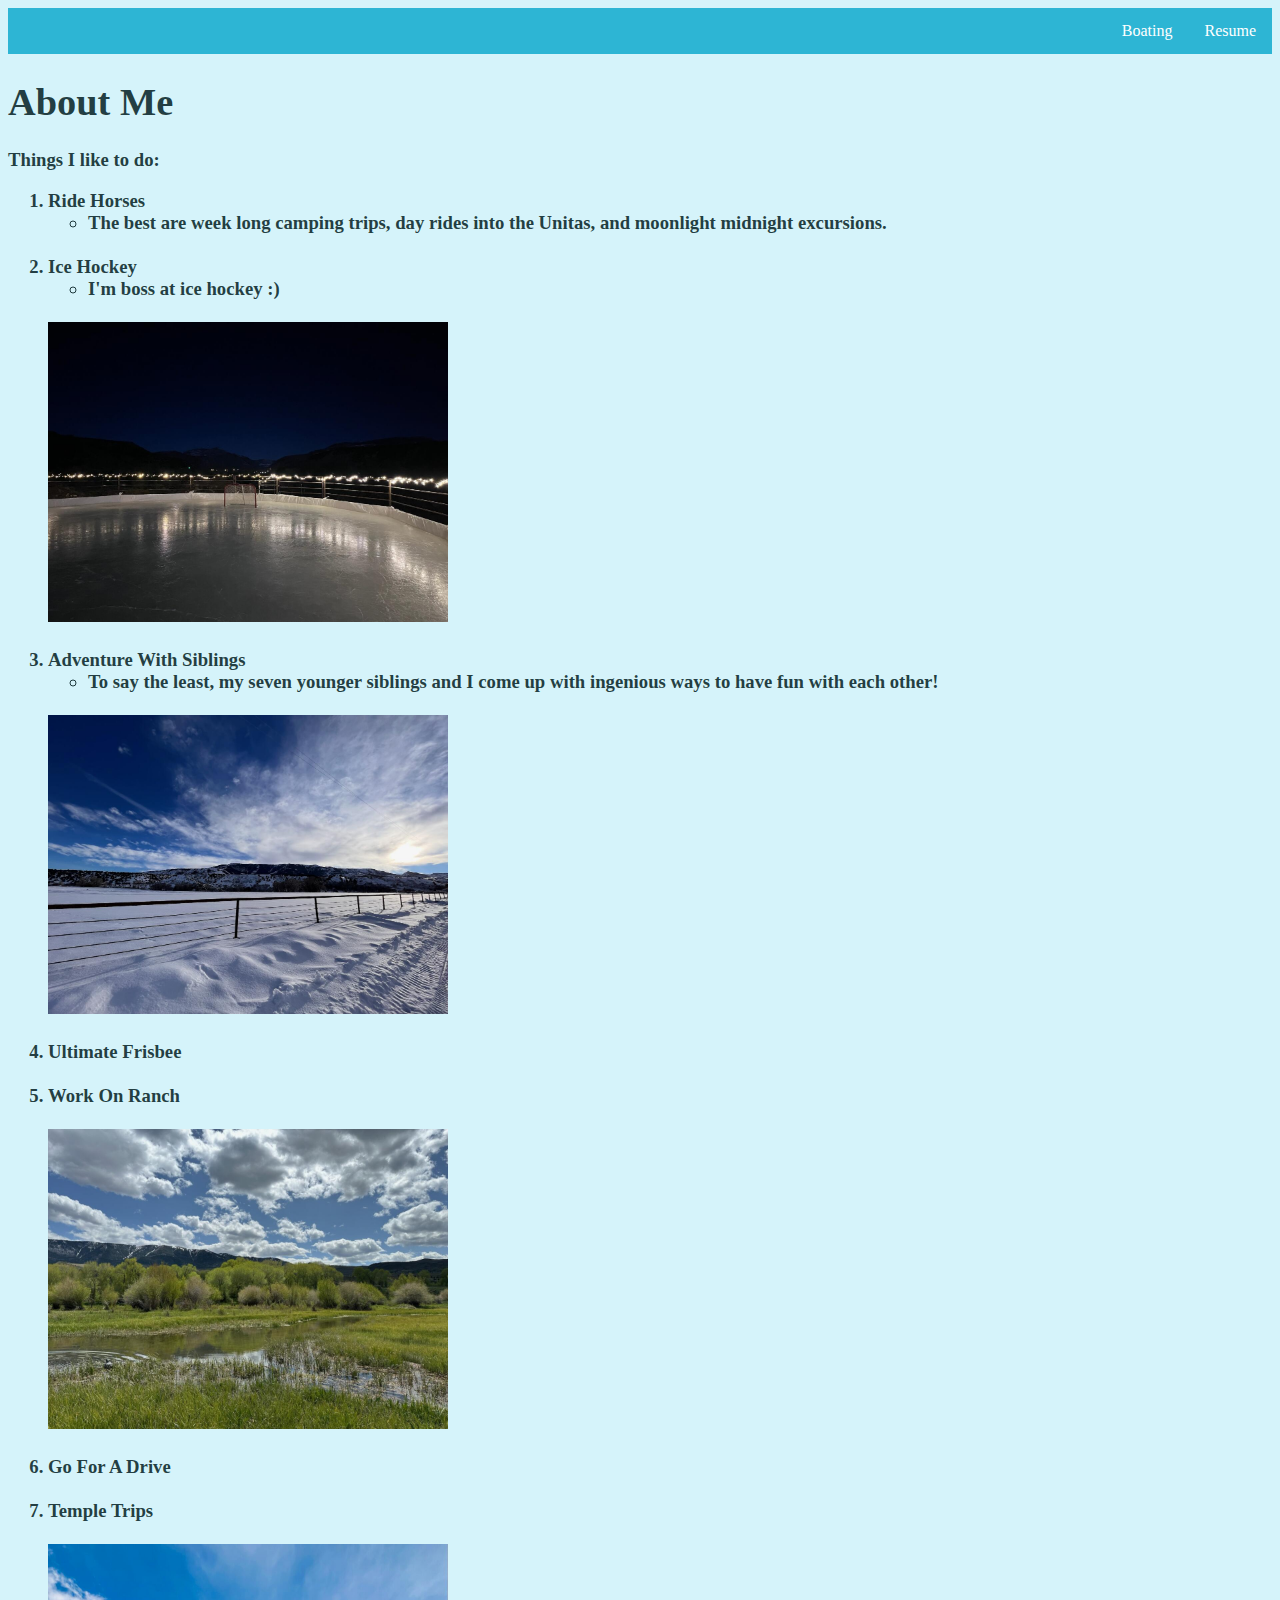
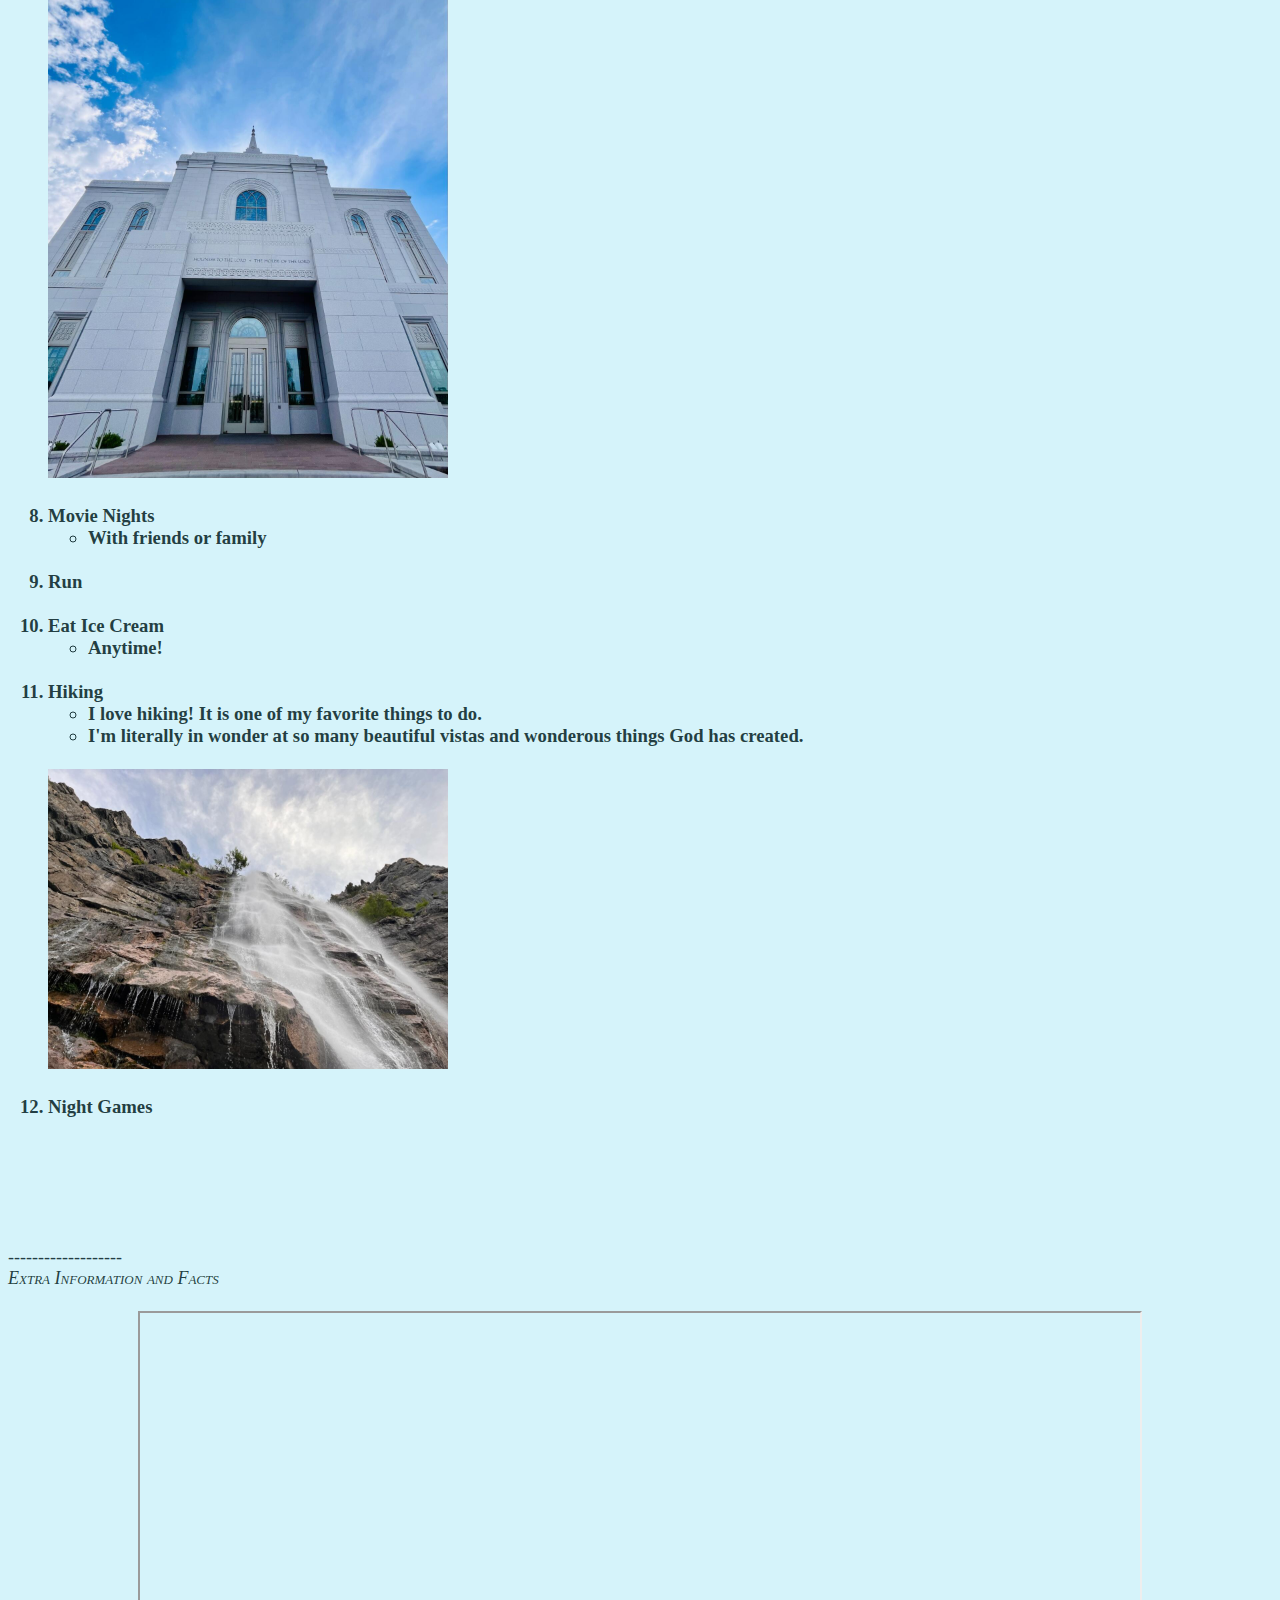
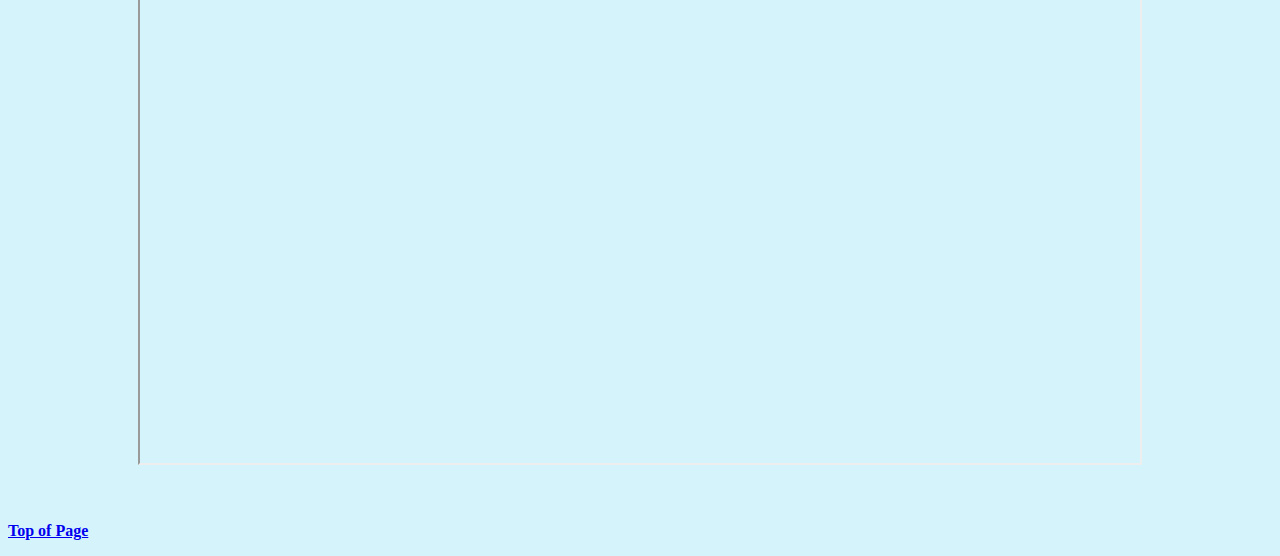
<file: html/myblankhtml.html>
<!DOCTYPE html>
<html lang="en">
<head>
    <meta charset="UTF-8">
    <meta name="viewport" content="width=device-width, initial-scale=1.0">
    <title>About Me!</title>
    <link rel="stylesheet" href="../css/mystyles.css">
</head>
<nav>
    <ul>
        <li><a href="resume.html">Resume</a></li>
        <li><a href="../index.html">Boating</a></li>
    </ul>
</nav>
<body>
    <div class="top"><h1>About Me</h1></div>
    <h3>
        Things I like to do:
        <ol>
            <li>Ride Horses</li>
                <ul>
                    <li>The best are week long camping trips,
                        day rides into the Unitas,
                        and moonlight midnight excursions.
                    </li>
                </ul> <br>
            <li>Ice Hockey</li>
                <ul>
                    <li>I'm boss at ice hockey :)</li>
                </ul> <br>
                <img src="../myimg/hockey.jpg" width="400px" alt="Awesome Ice Rink"> <br> <br>
            
            <li>Adventure With Siblings</li>
                <ul>
                    <li>To say the least, my seven younger siblings and I 
                        come up with ingenious ways to have fun with each other!
                    </li>
                </ul> <br>
                <img src="../myimg/snowymountains.jpg" width="400px" alt="Mountains of Adventure"> <br> <br>
            <li>Ultimate Frisbee</li> <br>
            <li>Work On Ranch</li> <br>
                <img src="../myimg/farm.jpg" width="400px" alt="Beautiful Mountains on Ranch"> <br> <br>
            <li>Go For A Drive</li> <br>
            <li>Temple Trips</li> <br>
            <img src="../myimg/temple.jpg" width="400px" alt="Orem Temple"> <br> <br>
            <li>Movie Nights</li>
                <ul>
                    <li>With friends or family</li>
                </ul> <br>
            <li>Run</li> <br>
            <li>Eat Ice Cream</li>
                <ul>
                    <li>Anytime!</li>
                </ul> <br>
            <li>Hiking</li>
                <ul>
                    <li>I love hiking! It is one of my favorite things to do.</li>
                    <li>I'm literally in wonder at so many beautiful vistas
                        and wonderous things God has created.</li>
                </ul> <br>
                <img src="../myimg/hiking.jpg" width="400px" alt="Bridal Veil Falls"> <br> <br>
            <li> Night Games</li><br>
        </ol> <br> <br> <br> <br>
        <div id="extra">
            ------------------- <br> Extra Information and Facts</div>
        <div id="hockeytableau">
            <div class='tableauPlaceholder' id='viz1718746083492' style='position: relative'><noscript><a href='#'><img alt='Summary ' src='https:&#47;&#47;public.tableau.com&#47;static&#47;images&#47;II&#47;IIHFIceHockeyWorldChampionshipMedalists&#47;Summary&#47;1_rss.png' style='border: none' /></a></noscript><object class='tableauViz'  style='display:none;'><param name='host_url' value='https%3A%2F%2Fpublic.tableau.com%2F' /> <param name='embed_code_version' value='3' /> <param name='site_root' value='' /><param name='name' value='IIHFIceHockeyWorldChampionshipMedalists&#47;Summary' /><param name='tabs' value='no' /><param name='toolbar' value='yes' /><param name='static_image' value='https:&#47;&#47;public.tableau.com&#47;static&#47;images&#47;II&#47;IIHFIceHockeyWorldChampionshipMedalists&#47;Summary&#47;1.png' /> <param name='animate_transition' value='yes' /><param name='display_static_image' value='yes' /><param name='display_spinner' value='yes' /><param name='display_overlay' value='yes' /><param name='display_count' value='yes' /><param name='language' value='en-US' /></object>
            </div>
            <script type='text/javascript'> var divElement = document.getElementById('viz1718746083492'); var vizElement = divElement.getElementsByTagName('object')[0];                    if ( divElement.offsetWidth > 800 ) { vizElement.style.width='1400px';vizElement.style.height='927px';} else if ( divElement.offsetWidth > 500 ) { vizElement.style.width='1400px';vizElement.style.height='927px';} else { vizElement.style.width='100%';vizElement.style.height='1427px';} var scriptElement = document.createElement('script');  scriptElement.src = 'https://public.tableau.com/javascripts/api/viz_v1.js';                    vizElement.parentNode.insertBefore(scriptElement, vizElement);      
            </script> <br>
        </div>

        <div id="youtube">
            <iframe width="1000" height="750" src="https://www.youtube.com/embed/_7PGZoFFnck"></iframe>
            <!-- src="https://www.youtube.com/embed/tgbNymZ7vqY?autoplay=1&mute=1"--> 
            <!-- </iframe> -->
        </div>
    </h3><br>

    <div id="onpageanchor"><p><a href="#top">Top of Page</a></p>
    </div>

   
</body>
</html>
</file>
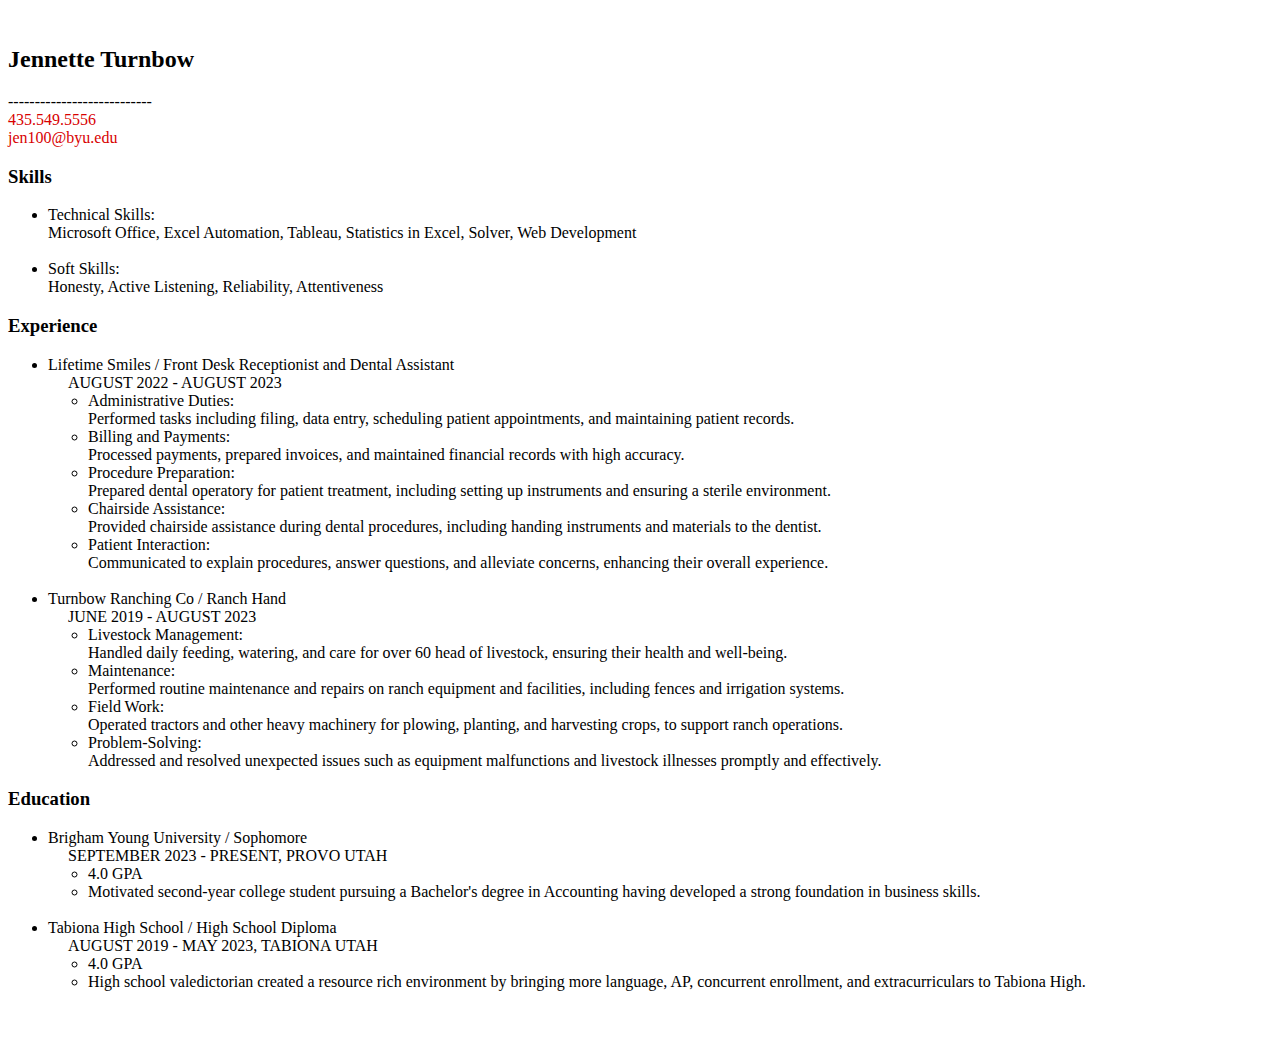
<file: html/resume.html>
<!DOCTYPE html>
<html lang="en">
<head>
    <meta charset="UTF-8">
    <meta name="viewport" content="width=device-width, initial-scale=1.0">
    <title>Resume</title>
</head>
<body>
    <br><h2>Jennette Turnbow</h2>
    <div id="contactinfo">
       --------------------------- <br>
        <div style="color: rgb(216, 0, 0);">
            435.549.5556 <br>
            jen100@byu.edu <br>
        </div>
       
    </div>

    <h3>Skills</h3>
    <ul>
        <li>Technical Skills: <br>Microsoft Office, Excel Automation, Tableau, Statistics in Excel, Solver, Web Development </li>
        <br><li>Soft Skills: <br>Honesty, Active Listening, Reliability, Attentiveness</li>
    </ul>


    <h3>Experience</h3>
    <ul>
        <li>Lifetime Smiles / Front Desk Receptionist and Dental Assistant        </li>
            <div style="text-indent: 20px;">AUGUST 2022 - AUGUST  2023</div>
            <ul>
                <li>Administrative Duties: <br> Performed tasks including filing, data entry, scheduling patient appointments, and maintaining patient records.                </li>
                <li>Billing and Payments: <br>Processed payments, prepared invoices, and maintained financial records with high accuracy.</li>
                <li>Procedure Preparation: <br>Prepared dental operatory for patient treatment, including setting up instruments and ensuring a sterile environment.</li>
                <li>Chairside Assistance: <br>Provided chairside assistance during dental procedures, including handing instruments and materials to the dentist.</li>
                <li>Patient Interaction: <br>Communicated to explain procedures, answer questions, and alleviate concerns, enhancing their overall experience.</li>
            <br></ul>
        <li>Turnbow Ranching Co  / Ranch Hand</li>
            <div style="text-indent: 20px;">JUNE  2019 - AUGUST  2023</div>
            <ul>
                <li>Livestock Management: <br>Handled daily feeding, watering, and care for over 60 head of livestock, ensuring their health and well-being.</li>
                <li>Maintenance: <br>Performed routine maintenance and repairs on ranch equipment and facilities, including fences and irrigation systems.</li>
                <li>Field Work: <br>Operated tractors and other heavy machinery for plowing, planting, and harvesting crops, to support ranch operations. </li>
                <li>Problem-Solving: <br>Addressed and resolved unexpected issues such as equipment malfunctions and livestock illnesses promptly and effectively.</li>
            </ul>
    </ul>
    <h3>Education</h3>
    <ul>
        <li>Brigham Young University / Sophomore</li>
            <div style="text-indent: 20px;">SEPTEMBER  2023 - PRESENT,  PROVO UTAH</div>
            <ul>
                <li>4.0 GPA</li>
                <li>Motivated second-year college student pursuing a Bachelor's degree in Accounting having developed a strong foundation in business skills.</li>
            </ul>
        <br><li>Tabiona High School  / High School Diploma</li>
            <div style="text-indent: 20px;">AUGUST  2019 - MAY 2023,  TABIONA UTAH</div>
            <ul>
                <li>4.0 GPA</li>
                <li>High school valedictorian created a resource rich environment by bringing more language, AP, concurrent enrollment, and extracurriculars to Tabiona High.                </li>
            </ul>
    </ul>
    <br> <br>
</body>
</html>
</file>
<file: css/mystyles.css>
body {
    background-color: #d5f3fa;
    font-family: Georgia, 'Times New Roman', Times, serif;
    font-weight: lighter;
    color: #031d22dc;
    font-style: normal;
    text-align: left;
}

#hockeytableau  {
    width: 100%;
    scale: 70%;
    margin-left: 37px;
}
#extra {
    font-style: italic;
    font-style: oblique;
    font-size: large;
    font-weight: lighter;
    font-variant: small-caps;
}

#onpageanchor {
    color: black;
    font-weight: bold;
}

.top {
   font-weight: bolder;
   font-size: larger;
}

#youtube {
    text-align: center;
}

nav ul {
    list-style-type: none;
    margin: 0;
    padding: 0;
    overflow: hidden;
    background-color: #2db5d4;
  }
  
nav  li {
    float: right;
  }
  
 nav  li a {
    display: block;
    color: white;
    text-align: center;
    padding: 14px 16px;
    text-decoration: none;
  }
  
  /* Change the link color to #111 (black) on hover */
  li a:hover {
    background-color: #111;
  }
</file>
